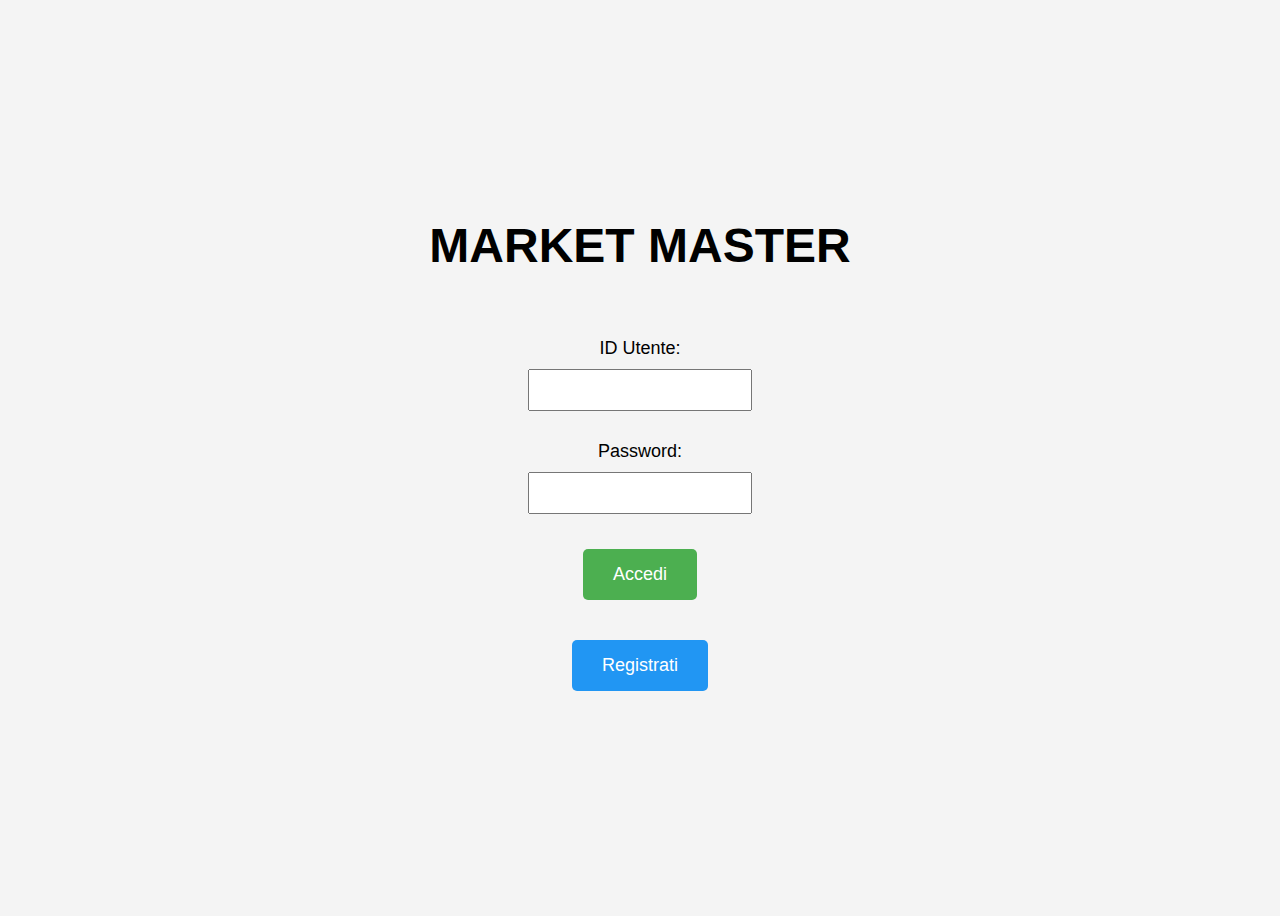
<file: index.html>
<!DOCTYPE html>
<html lang="it">
<head>
    <meta charset="UTF-8">
    <meta name="viewport" content="width=device-width, initial-scale=1.0">
    <title>MARKET MASTER - Accesso</title>
    <style>
        body {
            font-family: Arial, sans-serif;
            background-color: #f4f4f4;
            text-align: center;
            display: flex;
            flex-direction: column;
            justify-content: center;
            align-items: center;
            height: 100vh;
        }
        h1 {
            font-size: 48px;
            margin-bottom: 50px;
        }
        .input-group {
            margin: 15px 0;
        }
        .input-group label {
            display: block;
            margin-bottom: 10px;
            font-size: 18px;
        }
        .input-group input {
            padding: 10px;
            font-size: 16px;
            width: 200px;
        }
        .button {
            padding: 15px 30px;
            font-size: 18px;
            margin: 20px 10px;
            cursor: pointer;
            background-color: #4CAF50;
            color: white;
            border: none;
            border-radius: 5px;
        }
        .button.secondary {
            background-color: #2196F3;
        }
        #errorMessage {
            color: red;
            font-size: 16px;
            margin-top: 20px;
        }
    </style>
</head>
<body>
    <h1>MARKET MASTER</h1>

    <div class="input-group">
        <label for="userID">ID Utente:</label>
        <input type="text" id="userID" required>
    </div>

    <div class="input-group">
        <label for="password">Password:</label>
        <input type="password" id="password" required>
    </div>

    <button class="button" onclick="login()">Accedi</button>
    <button class="button secondary" onclick="register()">Registrati</button>

    <div id="errorMessage"></div>

    <script>
        // ID e password di esempio per l'accesso
        const validUserID = "admin";
        const validPassword = "1234";

        function login() {
            const userID = document.getElementById('userID').value;
            const password = document.getElementById('password').value;
            const errorMessage = document.getElementById('errorMessage');

            if (userID === validUserID && password === validPassword) {
                window.location.href = "newgame.html";
            } else {
                errorMessage.innerText = "ID Utente o Password errati. Riprova.";
            }
        }

        function register() {
            alert("Funzione di registrazione non ancora implementata.");
            // In futuro potrai implementare la funzione di registrazione qui.
        }
    </script>
</body>
</html>
</file>
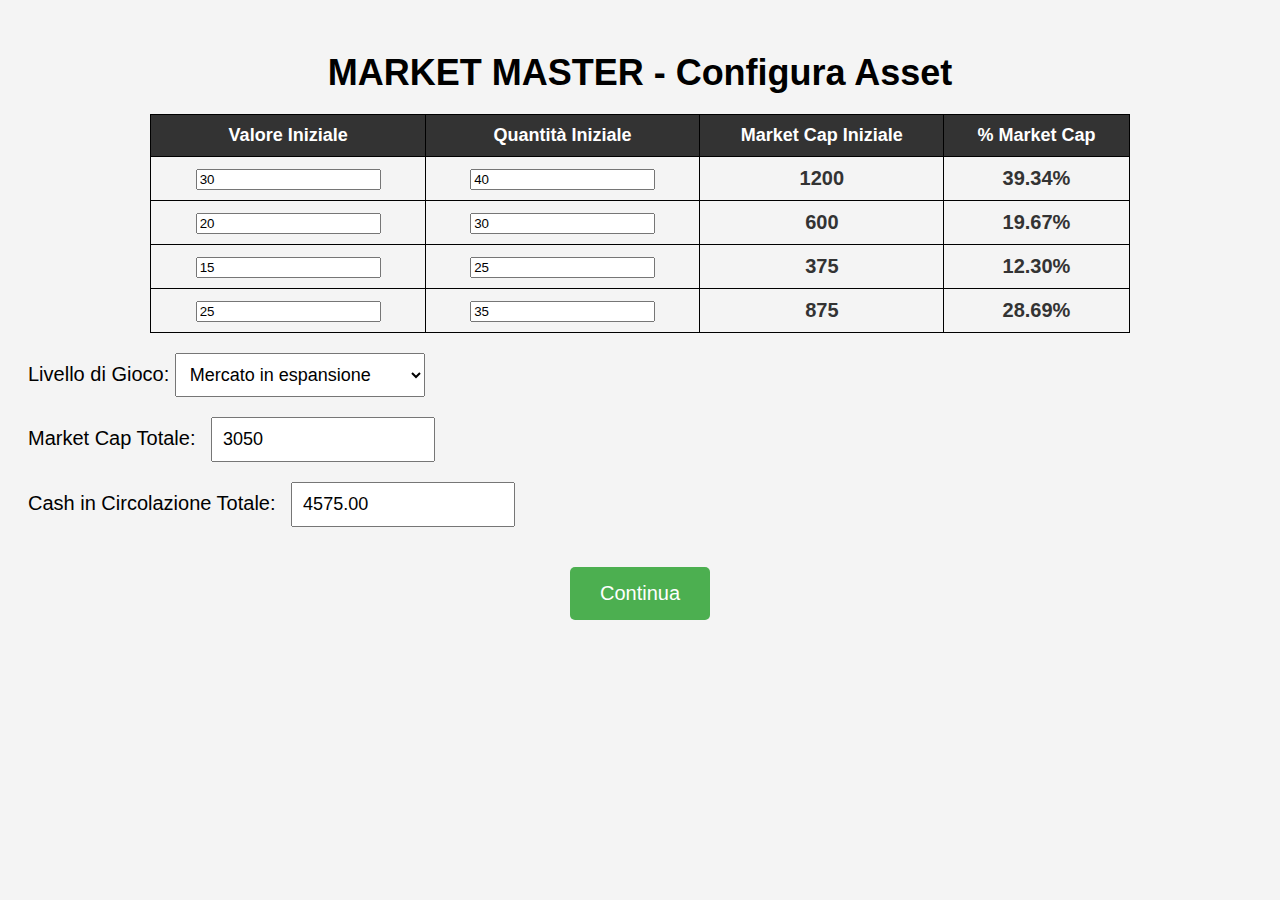
<file: configuraAsset.html>
<!DOCTYPE html>
<html lang="it">
<head>
    <meta charset="UTF-8">
    <meta name="viewport" content="width=device-width, initial-scale=1.0">
    <title>MARKET MASTER - Configura Asset</title>
    <style>
        body {
            font-family: Arial, sans-serif;
            background-color: #f4f4f4;
            text-align: center;
            padding: 20px;
        }
        h1 {
            font-size: 36px;
            margin-bottom: 20px;
        }
        table {
            margin: 0 auto;
            border-collapse: collapse;
            width: 80%;
        }
        table, th, td {
            border: 1px solid black;
        }
        th, td {
            padding: 10px;
            text-align: center;
            font-size: 18px;
        }
        th {
            background-color: #333;
            color: white;
        }
        .input-group {
            margin: 20px 0;
            font-size: 20px;
            text-align: left;
        }
        .input-group select {
            padding: 10px;
            font-size: 18px;
            width: 250px;
        }
        .input-group input {
            padding: 10px;
            font-size: 18px;
            width: 200px;
            margin-left: 10px;
        }
        .button {
            padding: 15px 30px;
            font-size: 20px;
            margin: 20px 10px;
            cursor: pointer;
            background-color: #4CAF50;
            color: white;
            border: none;
            border-radius: 5px;
        }
        .market-cap {
            font-weight: bold;
            font-size: 20px;
            color: #333;
        }
    </style>
</head>
<body>
    <h1>MARKET MASTER - Configura Asset</h1>

    <table>
        <tr>
            <th>Valore Iniziale</th>
            <th>Quantità Iniziale</th>
            <th>Market Cap Iniziale</th>
            <th>% Market Cap</th>
        </tr>
        <tr>
            <td><input type="number" id="prezzoAzioni" min="0" value="30" onchange="calculateMarketCap()"></td>
            <td><input type="number" id="quantitaAzioni" min="0" value="40" onchange="calculateMarketCap()"></td>
            <td><span id="marketCapAzioni" class="market-cap">1200</span></td>
            <td><span id="percentualeAzioni" class="market-cap">-</span></td>
        </tr>
        <tr>
            <td><input type="number" id="prezzoObbligazioni" min="0" value="20" onchange="calculateMarketCap()"></td>
            <td><input type="number" id="quantitaObbligazioni" min="0" value="30" onchange="calculateMarketCap()"></td>
            <td><span id="marketCapObbligazioni" class="market-cap">600</span></td>
            <td><span id="percentualeObbligazioni" class="market-cap">-</span></td>
        </tr>
        <tr>
            <td><input type="number" id="prezzoCripto" min="0" value="15" onchange="calculateMarketCap()"></td>
            <td><input type="number" id="quantitaCripto" min="0" value="25" onchange="calculateMarketCap()"></td>
            <td><span id="marketCapCripto" class="market-cap">375</span></td>
            <td><span id="percentualeCripto" class="market-cap">-</span></td>
        </tr>
        <tr>
            <td><input type="number" id="prezzoMateriePrime" min="0" value="25" onchange="calculateMarketCap()"></td>
            <td><input type="number" id="quantitaMateriePrime" min="0" value="35" onchange="calculateMarketCap()"></td>
            <td><span id="marketCapMateriePrime" class="market-cap">875</span></td>
            <td><span id="percentualeMateriePrime" class="market-cap">-</span></td>
        </tr>
    </table>

    <div class="input-group">
        <label for="marketLevel">Livello di Gioco:</label>
        <select id="marketLevel" onchange="calculateCashInCirculation()">
            <option value="expansion">Mercato in espansione</option>
            <option value="stable">Mercato stabile</option>
            <option value="bubble">Bolla imminente</option>
        </select>
    </div>

    <div class="input-group">
        <label for="marketCapTotale">Market Cap Totale:</label>
        <input type="number" id="marketCapTotale" readonly>
    </div>

    <div class="input-group">
        <label for="cashCirculation">Cash in Circolazione Totale:</label>
        <input type="number" id="cashCirculation" readonly>
    </div>

    <button class="button" onclick="salvaEContinua()">Continua</button>

    <script>
        function calculateMarketCap() {
            const prezzoAzioni = parseFloat(document.getElementById('prezzoAzioni').value);
            const quantitaAzioni = parseFloat(document.getElementById('quantitaAzioni').value);
            const prezzoObbligazioni = parseFloat(document.getElementById('prezzoObbligazioni').value);
            const quantitaObbligazioni = parseFloat(document.getElementById('quantitaObbligazioni').value);
            const prezzoCripto = parseFloat(document.getElementById('prezzoCripto').value);
            const quantitaCripto = parseFloat(document.getElementById('quantitaCripto').value);
            const prezzoMateriePrime = parseFloat(document.getElementById('prezzoMateriePrime').value);
            const quantitaMateriePrime = parseFloat(document.getElementById('quantitaMateriePrime').value);

            const marketCapAzioni = prezzoAzioni * quantitaAzioni;
            const marketCapObbligazioni = prezzoObbligazioni * quantitaObbligazioni;
            const marketCapCripto = prezzoCripto * quantitaCripto;
            const marketCapMateriePrime = prezzoMateriePrime * quantitaMateriePrime;

            const marketCapTotale = marketCapAzioni + marketCapObbligazioni + marketCapCripto + marketCapMateriePrime;

            document.getElementById('marketCapAzioni').innerText = marketCapAzioni;
            document.getElementById('marketCapObbligazioni').innerText = marketCapObbligazioni;
            document.getElementById('marketCapCripto').innerText = marketCapCripto;
            document.getElementById('marketCapMateriePrime').innerText = marketCapMateriePrime;
            document.getElementById('marketCapTotale').value = marketCapTotale;

            document.getElementById('percentualeAzioni').innerText = ((marketCapAzioni / marketCapTotale) * 100).toFixed(2) + '%';
            document.getElementById('percentualeObbligazioni').innerText = ((marketCapObbligazioni / marketCapTotale) * 100).toFixed(2) + '%';
            document.getElementById('percentualeCripto').innerText = ((marketCapCripto / marketCapTotale) * 100).toFixed(2) + '%';
            document.getElementById('percentualeMateriePrime').innerText = ((marketCapMateriePrime / marketCapTotale) * 100).toFixed(2) + '%';

            calculateCashInCirculation(marketCapTotale);
        }

        function calculateCashInCirculation(marketCapTotale = 0) {
            const marketLevel = document.getElementById('marketLevel').value;

            let cashInCirculation;
            if (marketLevel === "expansion") {
                cashInCirculation = marketCapTotale * 1.5;
            } else if (marketLevel === "stable") {
                cashInCirculation = marketCapTotale * 1;
            } else if (marketLevel === "bubble") {
                cashInCirculation = marketCapTotale * 0.5;
            }

            document.getElementById('cashCirculation').value = cashInCirculation.toFixed(2);
        }

        function salvaEContinua() {
            const assetConfig = {
                azioni: {
                    prezzo: document.getElementById('prezzoAzioni').value,
                    quantita: document.getElementById('quantitaAzioni').value
                },
                obbligazioni: {
                    prezzo: document.getElementById('prezzoObbligazioni').value,
                    quantita: document.getElementById('quantitaObbligazioni').value
                },
                cripto: {
                    prezzo: document.getElementById('prezzoCripto').value,
                    quantita: document.getElementById('quantitaCripto').value
                },
                materiePrime: {
                    prezzo: document.getElementById('prezzoMateriePrime').value,
                    quantita: document.getElementById('quantitaMateriePrime').value
                },
                cashCirculation: document.getElementById('cashCirculation').value,
                marketCapTotale: document.getElementById('marketCapTotale').value,
                marketLevel: document.getElementById('marketLevel').value
            };

            localStorage.setItem('assetConfig', JSON.stringify(assetConfig));
            window.location.href = "distribuisciAsset.html";
        }

        // Calcola il market cap iniziale e il cash in circolazione all'avvio della pagina
        calculateMarketCap();
    </script>
</body>
</html>
</file>
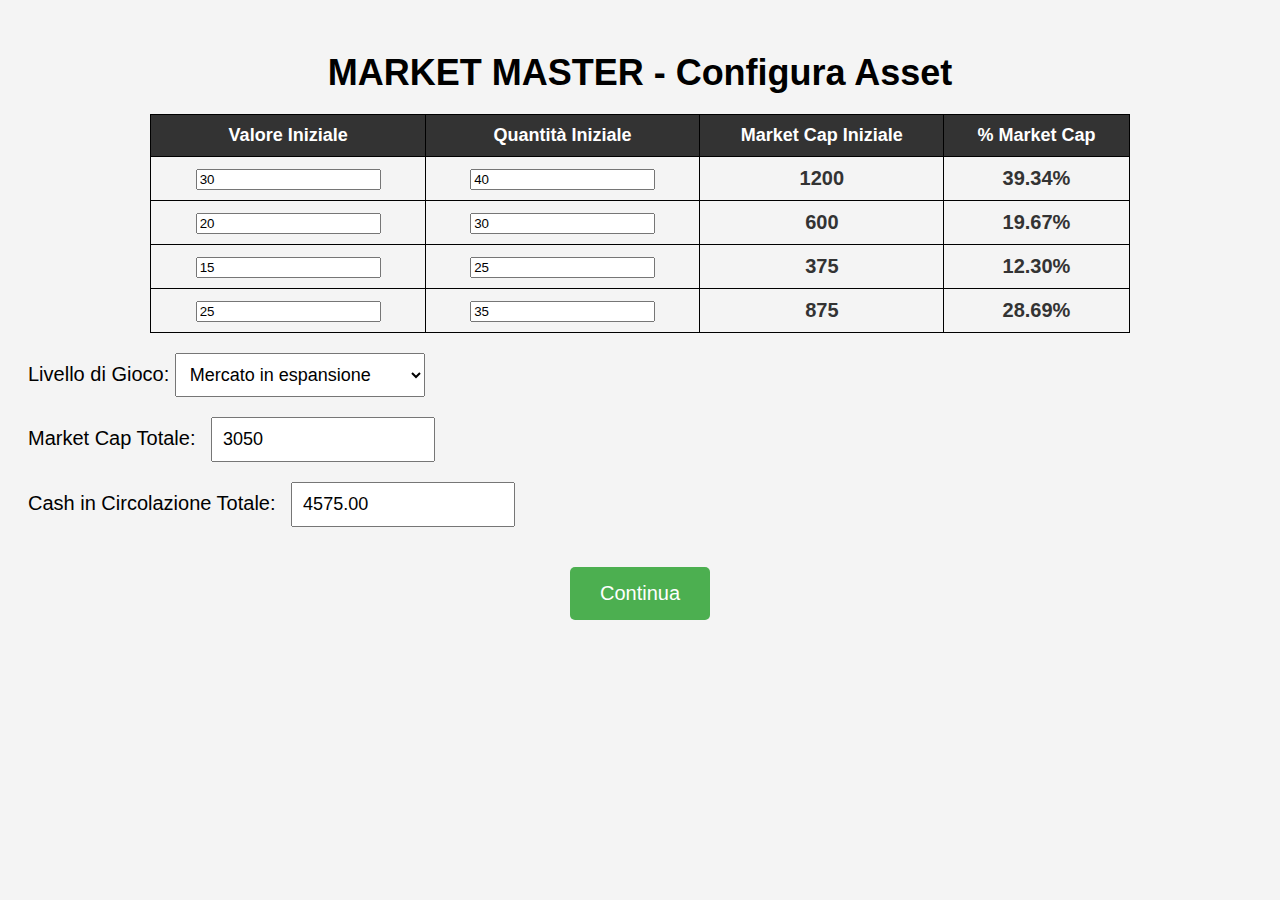
<file: distribuisciAsset.html>
<!DOCTYPE html>
<html lang="it">
<head>
    <meta charset="UTF-8">
    <meta name="viewport" content="width=device-width, initial-scale=1.0">
    <title>MARKET MASTER - Distribuisci Asset</title>
    <style>
        body {
            font-family: Arial, sans-serif;
            background-color: #f4f4f4;
            text-align: center;
            padding: 20px;
        }
        h1 {
            font-size: 36px;
            margin-bottom: 20px;
        }
        .asset-distribution {
            margin: 20px 0;
            font-size: 18px;
            text-align: left;
        }
        .button {
            padding: 15px 30px;
            font-size: 18px;
            margin: 20px 10px;
            cursor: pointer;
            background-color: #4CAF50;
            color: white;
            border: none;
            border-radius: 5px;
        }
    </style>
</head>
<body>
    <h1>MARKET MASTER - Distribuisci Asset</h1>
    <div id="distributionContainer"></div>
    <button class="button" onclick="avviaGioco()">Avvia Gioco</button>

    <script>
        document.addEventListener("DOMContentLoaded", function() {
            const players = JSON.parse(localStorage.getItem('players')) || [];
            const assetConfig = JSON.parse(localStorage.getItem('assetConfig')) || {};

            if (players.length === 0 || !assetConfig) {
                alert("Dati mancanti. Torna alla configurazione degli asset.");
                window.location.href = "configuraAsset.html";
                return;
            }

            const distributionContainer = document.getElementById('distributionContainer');
            const totalPlayers = players.length;

            const azioniPerPlayer = Math.floor(assetConfig.azioni.quantita / totalPlayers);
            const criptoPerPlayer = Math.floor(assetConfig.cripto.quantita / totalPlayers);
            const materiePrimePerPlayer = Math.floor(assetConfig.materiePrime.quantita / totalPlayers);
            const cashPerPlayer = (assetConfig.cashCirculation / totalPlayers).toFixed(2);

            players.forEach((player, index) => {
                const playerDiv = document.createElement('div');
                playerDiv.className = 'asset-distribution';
                playerDiv.innerHTML = `
                    <strong>${player}</strong>:<br>
                    Azioni: ${azioniPerPlayer}<br>
                    Criptovalute: ${criptoPerPlayer}<br>
                    Materie Prime: ${materiePrimePerPlayer}<br>
                    Obbligazioni: 0 (non distribuite all'inizio)<br>
                    Cash: €${cashPerPlayer}
                `;
                distributionContainer.appendChild(playerDiv);
            });
        });

        function avviaGioco() {
            window.location.href = "start.html";
        }
    </script>
</body>
</html>
</file>
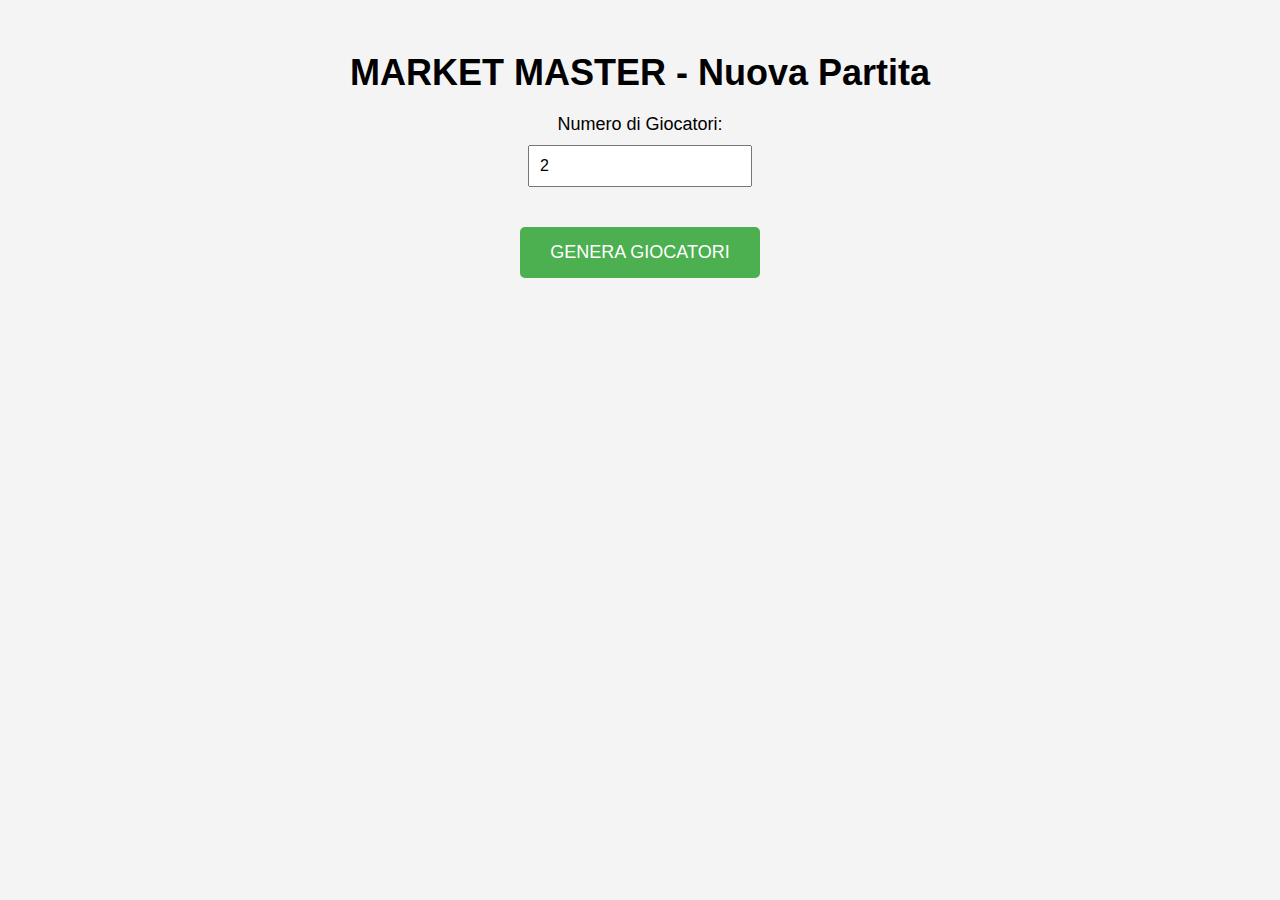
<file: newgame.html>
<!DOCTYPE html>
<html lang="it">
<head>
    <meta charset="UTF-8">
    <meta name="viewport" content="width=device-width, initial-scale=1.0">
    <title>MARKET MASTER - Nuova Partita</title>
    <style>
        body {
            font-family: Arial, sans-serif;
            background-color: #f4f4f4;
            text-align: center;
            padding: 20px;
        }
        h1 {
            font-size: 36px;
            margin-bottom: 20px;
        }
        .input-group {
            margin: 20px 0;
        }
        .input-group label {
            display: block;
            margin-bottom: 10px;
            font-size: 18px;
        }
        .input-group input {
            padding: 10px;
            font-size: 16px;
            width: 200px;
        }
        .button {
            padding: 15px 30px;
            font-size: 18px;
            margin: 20px 10px;
            cursor: pointer;
            color: white;
            border: none;
            border-radius: 5px;
            display: inline-block;
        }
        .button.hidden {
            display: none;
        }
        .button.green {
            background-color: #4CAF50;
        }
        .button.red {
            background-color: #f44336;
        }
    </style>
</head>
<body>
    <h1>MARKET MASTER - Nuova Partita</h1>
    <div class="input-group">
        <label for="numeroGiocatori">Numero di Giocatori:</label>
        <input type="number" id="numeroGiocatori" min="1" max="10" value="2" onchange="resetPlayerInputs()">
    </div>
    <div id="playerNames"></div>
    <button id="generaGiocatoriBtn" class="button green" onclick="generatePlayerInputs()">GENERA GIOCATORI</button>

    <script>
        function generatePlayerInputs() {
            const numeroGiocatori = document.getElementById('numeroGiocatori').value;
            const playerNamesDiv = document.getElementById('playerNames');
            playerNamesDiv.innerHTML = '';

            for (let i = 1; i <= numeroGiocatori; i++) {
                const inputGroup = document.createElement('div');
                inputGroup.className = 'input-group';
                inputGroup.innerHTML = `
                    <label for="giocatore${i}">Nome Giocatore ${i}:</label>
                    <input type="text" id="giocatore${i}" oninput="validatePlayerNames()">
                `;
                playerNamesDiv.appendChild(inputGroup);
            }

            // Mostra "GENERA GIOCATORI"
            document.getElementById('generaGiocatoriBtn').innerText = "GENERA GIOCATORI";
        }

        function validatePlayerNames() {
            const numeroGiocatori = document.getElementById('numeroGiocatori').value;
            let allFilled = true;

            for (let i = 1; i <= numeroGiocatori; i++) {
                const playerName = document.getElementById(`giocatore${i}`).value;
                if (playerName.trim() === '') {
                    allFilled = false;
                    break;
                }
            }

            if (allFilled) {
                // Cambia testo del pulsante e setta l'azione su "Vai a configurazione parametri di gioco"
                document.getElementById('generaGiocatoriBtn').innerText = "Vai a configurazione parametri di gioco";
                document.getElementById('generaGiocatoriBtn').onclick = function() {
                    startGame();
                };
            } else {
                // Mostra "GENERA GIOCATORI"
                document.getElementById('generaGiocatoriBtn').innerText = "GENERA GIOCATORI";
                document.getElementById('generaGiocatoriBtn').onclick = function() {
                    generatePlayerInputs();
                };
            }
        }

        function startGame() {
            const numeroGiocatori = document.getElementById('numeroGiocatori').value;
            const players = [];

            for (let i = 1; i <= numeroGiocatori; i++) {
                const playerName = document.getElementById(`giocatore${i}`).value;
                if (playerName.trim() === '') {
                    alert(`Inserisci il nome per Giocatore ${i}`);
                    return;
                }
                players.push(playerName);
            }

            localStorage.setItem('players', JSON.stringify(players));
            window.location.href = "configuraAsset.html"; // Reindirizza alla pagina di configurazione
        }

        function resetPlayerInputs() {
            document.getElementById('playerNames').innerHTML = '';
            document.getElementById('generaGiocatoriBtn').innerText = "GENERA GIOCATORI";
            document.getElementById('generaGiocatoriBtn').onclick = function() {
                generatePlayerInputs();
            };
        }
    </script>
</body>
</html>
</file>
